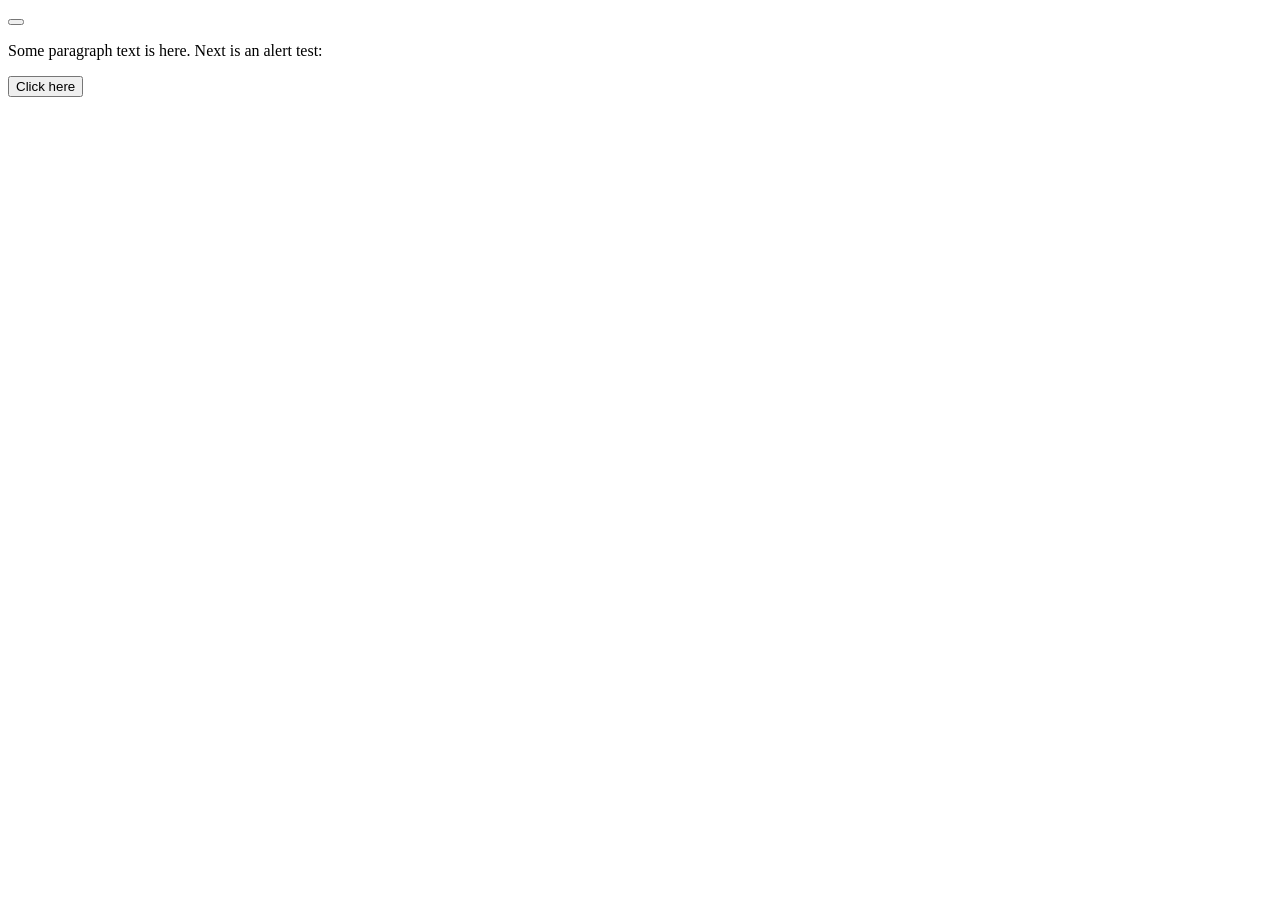
<file: bones/bones.html>
<!DOCTYPE html>
<html>

<head>

   <title>Project Wk 3</title>

<script type="text/javascript">

function LoadX( ) {
   document.getElementById("alertText").innerHTML =
   "Hello " + name + ", Nice to meet you!";

}

function InteractX( ) {
   var name = prompt("Please tell me your name");
   if (name != '') {
      document.getElementById("alertText").innerHTML =
      "Hello " + name + ", Nice to meet you!";
   }
}

</script>


</head>

<body>

<!-- <h1>This is a H1 Header</h1> -->

<!-- <h3>This is a H3 Header</h3> -->

<button onload="LoadX();"></button>

<p>Some paragraph text is here.  Next is an alert test:</p>

<button onclick="myPrompt();">Click here</button>

<p id="loadText"></p>


</body>

</html>
</file>
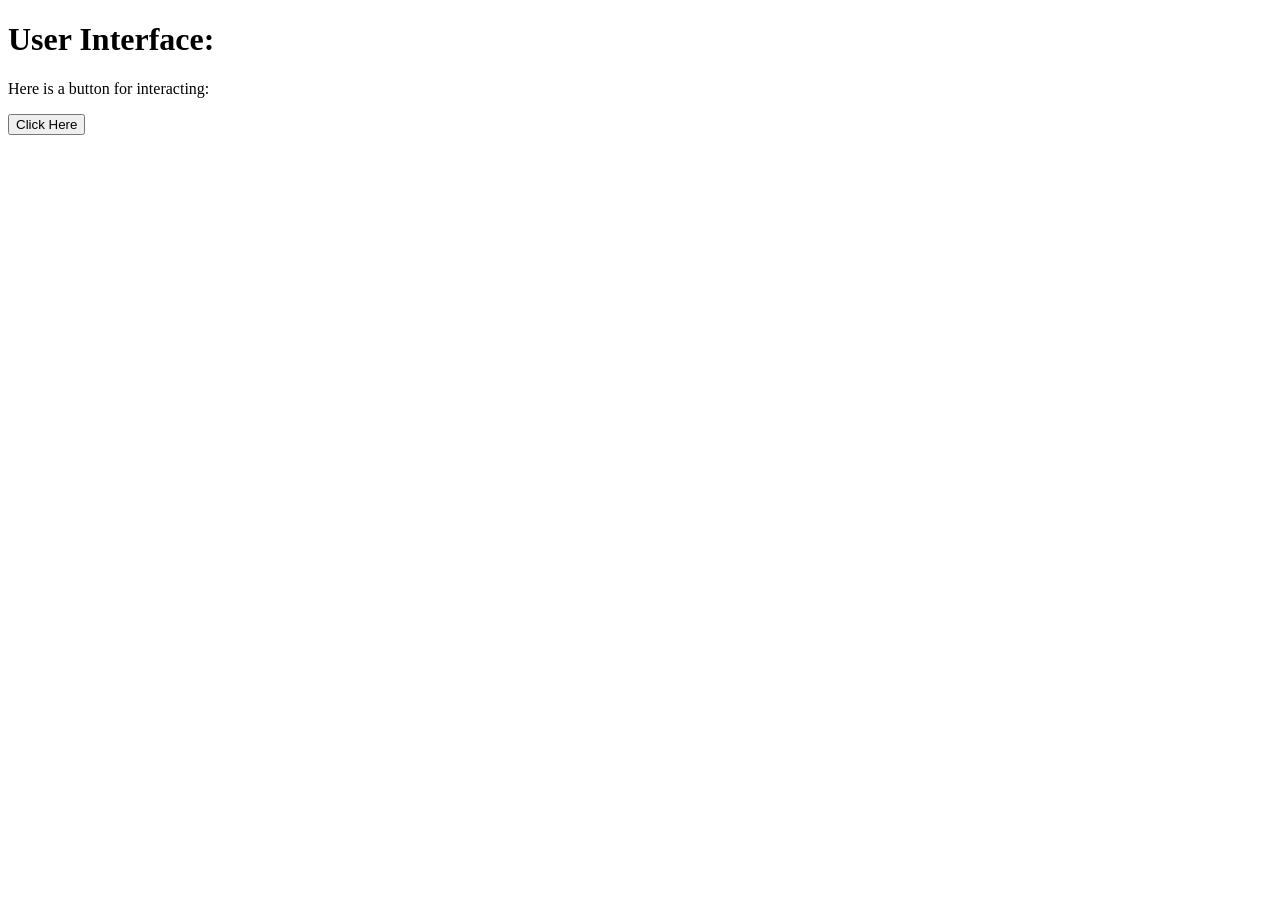
<file: bones/index_wk3Project.html>
<!DOCTYPE html>
<html>

<head>

   <title>Project Wk 3</title>

<script type="text/javascript">

function AskName() {
   var name = prompt("Please tell me your name");
   if (name != '') {
      document.getElementById("message").innerHTML =
      "Hello " + name + ", Nice to meet you!";
   }
}

</script>


</head>

<body onload="alert('Nice to meet you!');">

<h1>User Interface:</h1>

<p>Here is a button for interacting:</p>

<button onclick="AskName()">Click Here</button>

<p id="message"></p>


</body>

</html>
</file>
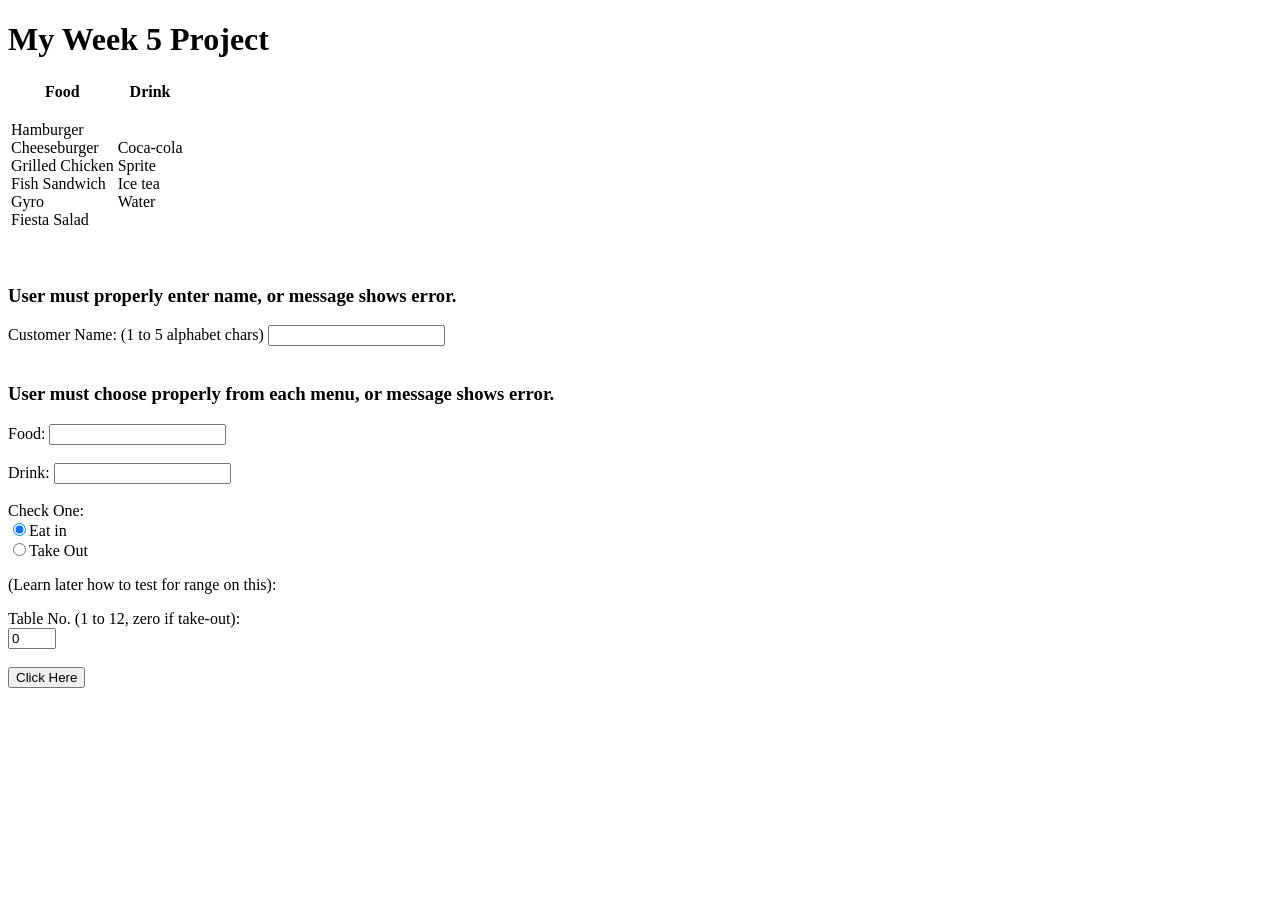
<file: bones/index_wk5Project.html>
<!DOCTYPE html>
<html>

<head>

   <title>Project Wk 5</title>

   <!--<link rel="stylesheet" type="text/css" href="wk5style.css"> -->



<script type="text/javascript">


function CheckName( ) {

   var regex = /^[A-Za-z]{1,5}$/;

   if ( regex.test( document.getElementById("nameInput").value ) ) {
      document.getElementById("nameMsg").style.color = "Green";
      document.getElementById("nameMsg").innerHTML = "Accepted";
   }
   else {
      document.getElementById("nameMsg").style.color = "Red";
      document.getElementById("nameMsg").innerHTML = "Error, invalid entry. Input 1 - 5 chars";
   }
}

const foodMenu = [ "Hamburger", "Cheeseburger", "Grilled Chicken", "Fish Sandwich", "Gyro", "Fiesta Salad"];
const drinkMenu = [ "Coca-cola", "Sprite", "Ice tea", "Water"];

function CheckMenu_food( ) {

   if ( foodMenu.includes( document.getElementById("foodReq").value ) ) {
      document.getElementById("foodMsg").style.color = "Green";
      document.getElementById("foodMsg").innerHTML = "Accepted";
   }
   else {
      document.getElementById("foodMsg").style.color = "Red";
      document.getElementById("foodMsg").innerHTML = "Error, entry not on food menu.  Choose from food menu.";
   }
}

function CheckMenu_drink( ) {

   if ( drinkMenu.includes( document.getElementById("drinkReq").value ) ) {
      document.getElementById("drinkMsg").style.color = "Green";
      document.getElementById("drinkMsg").innerHTML = "Accepted";
   }
   else {
      document.getElementById("drinkMsg").style.color = "Red";
      document.getElementById("drinkMsg").innerHTML = "Error, entry not on drink menu.  Choose from drink menu.";
   }
}

function SayThanks() {

   document.getElementById("thankYouMsg").innerHTML = "Thank you for your business!";
 
}


</script>


</head>

<body>

   <div id="heading">
      <h1>My Week 5 Project</h1>
   </div>

   <table>
      <tr>
         <th>Food</th><th>Drink</th>
      </tr>
      <tr>
         <td>
            <p>Hamburger<br>Cheeseburger<br>Grilled Chicken<br>Fish Sandwich<br>
            Gyro<br>Fiesta Salad<br></p>
         </td>
         <td>
            <p>Coca-cola<br>Sprite<br>Ice tea<br>Water<br></p>
         </td>
      </tr>
   </table>

   <br><h3>User must properly enter name, or message shows error.</h3>

   <form>
   <!--<fieldset class=cust>
      <legend>Customer Order </legend>
-->
      <label for="name">Customer Name: (1 to 5 alphabet chars)</label>
      <input id="nameInput" type=text name="name" onblur="CheckName();"/><span id="nameMsg"></span><br>

      <br><h3>User must choose properly from each menu, or message shows error.</h3>

      <label for="food">Food: </label>
      <input id="foodReq" type=text name="food" onblur="CheckMenu_food();"/> <span id="foodMsg"></span><br>

      <br><label for="drink">Drink: </label>
      <input id="drinkReq" type=text name="drink" onblur="CheckMenu_drink();"/> <span id="drinkMsg"></span><br>

      <br><label for="dest">Check One: </label><br>
      <input type="radio" name="dest" value="Eat in" checked>Eat in<br>
      <input type="radio" name="dest" value="Take Out">Take Out<br>

      <p>(Learn later how to test for range on this):</p>
      <label for="tableNo">Table No. (1 to 12, zero if take-out):</label><br>
      <input type="number" name="tableNo" value="0"  min="0" max="12"><br><br>

<!--   </fieldset> -->


</form>

<button onclick="SayThanks()">Click Here</button>

<p id="thankYouMsg"></p>


</body>

</html>
</file>
<file: bones/wk5style.css>
body {

   background-color:lightgoldenrodyellow;
}

table, tr, th, td {
   position: relative;
   margin-left: 60px;
   border: 1px solid black;
   padding: 10px
}

#heading {

   background-color: blue;
   color:darkgoldenrod;
   text-align: center;

}
</file>
